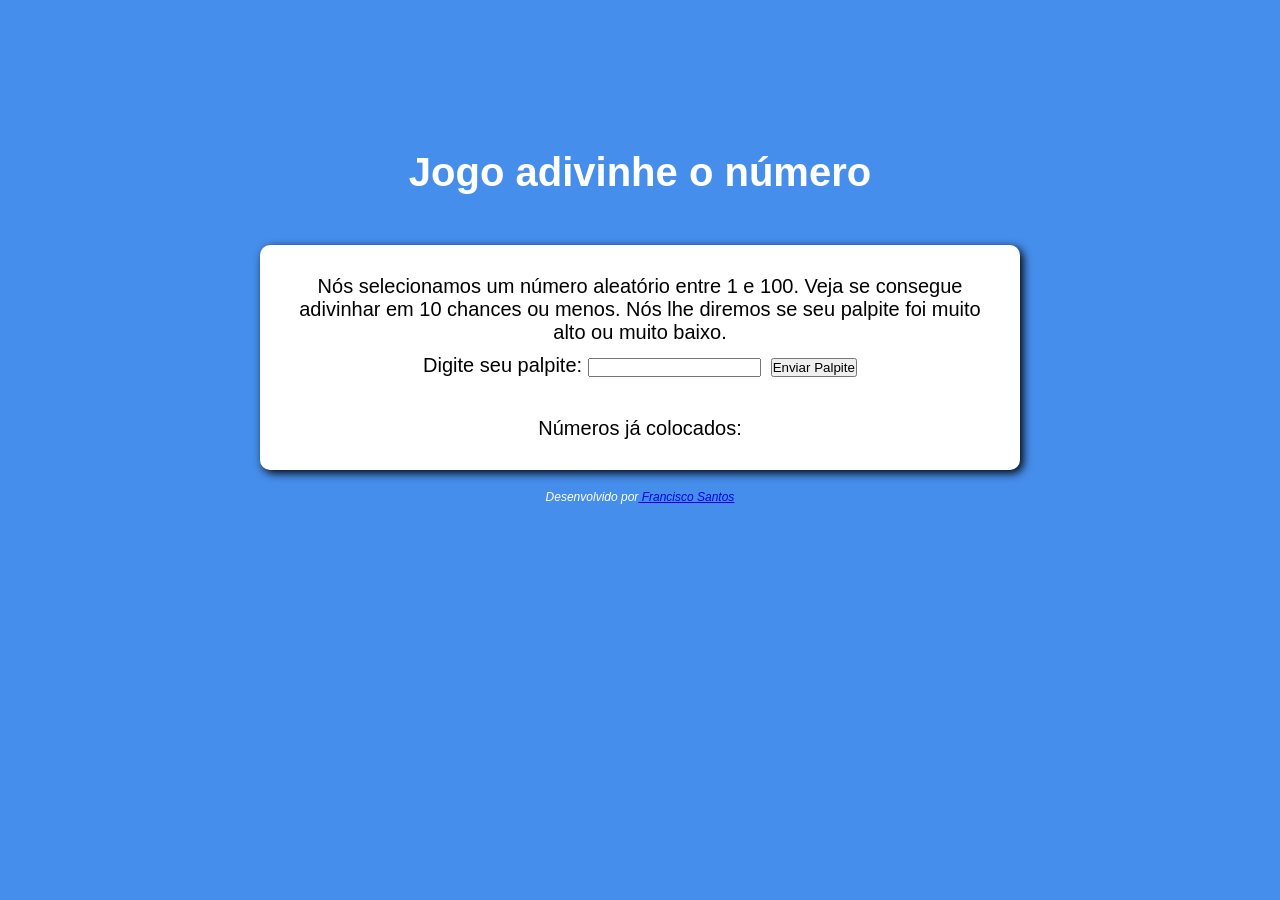
<file: index.html>
<!DOCTYPE html>
<html lang="pt-BR">
<head>
    <meta charset="UTF-8">
    <meta http-equiv="X-UA-Compatible" content="IE=edge">
    <meta name="viewport" content="width=device-width, initial-scale=1.0">
    <title>Olá</title>
    <link rel="shortcut icon" href="favicon.ico" type="image/x-icon">
    <link rel="stylesheet" href="style.css">
</head>
<body>
    <header>
        <h1>Jogo adivinhe o número</h1>
    </header>
    <section>
        <div class="txt1">
            <p>Nós selecionamos um número aleatório entre 1 e 100. Veja se consegue adivinhar em 10 chances ou menos. Nós lhe diremos se seu palpite foi muito alto ou muito baixo.</p>
          
        </div>
        <div>
        <!--
            <p>Digite seu palpite: <input type="number" name="" id="txtnumero"><input type="button" value="Enviar Palpite" onclick="enviado()" id="botão"></p>
        -->
        <p>Digite seu palpite: <input type="number" name="" id="txtnumero"><input type="button" value="Enviar Palpite" onclick="jogo_adivinha.verifica_N()" id="botão"></p>
        </div>
        <div class="tudo">
            <p class="palpites"></p>
            <p class="ultimoResultado"></p>
            <p class="baixoOuAlto"></p>
            <p id="contagem"></p>
            <p id="res">Números já colocados: </p>
        </div>
        <div>
            <!--
            <input type="button" value="Reiniciar Jogo" 
                  onclick="reiniciarJogo()  " class="reinicio" > 
            -->
           
    </section>
    <footer>
        <p>Desenvolvido por<a href="https://github.com/Outercrescent3" target="_blank" rel="'external"> Francisco Santos</a></p>
        
    </footer>
    <script src="script2.0.js"></script>
</body>
</html>
</file>
<file: style.css>
*{
    padding: 0px;
    margin: 0px;
}
body{
    background-color: rgb(70,142,236);
    font: normal 15pt Arial;
    } 
 header{
        color: white;
        text-align: center;
        margin-top: 150px;
        margin-bottom: 0px;
    }  
section{
    text-align: center;
    background-color: white;
    border-radius: 10px;
    padding: 30px;
    max-width: 700px;
    max-height: 700px;
    margin: 50px auto 20px auto;
    box-shadow: 3px 3px 10px black;
    }

    .txt1{
    font-family: Arial, Helvetica, sans-serif;
    margin-bottom: 10px;

    }

 input#txtnumero{
    margin-right: 10px;
    margin-bottom: 20px;
    }
 input.reinicio{
        display: none;
    }

    .tudo #contagem{
        margin: 20px;
    }
    
    
    /* ====== ========   -   -    -   CSS PARA O JS ---- --- --- --- ======== =========== ================== ===================== ============== */
 .acertou{
        margin: 20px;
        background-color: limegreen;
    }
    
  .fimdejogo{
    margin: 20px;
        background-color: black;
        color: white;
    }
    
 .errou{
        margin: 20px;
        background-color: red;
        color: black;
    }
    
    /*================================================================================================================================================================*/
    
 footer{
    font-size: 12px;
        color: white;
        text-align: center;
        font-style: italic;
    }
</file>
